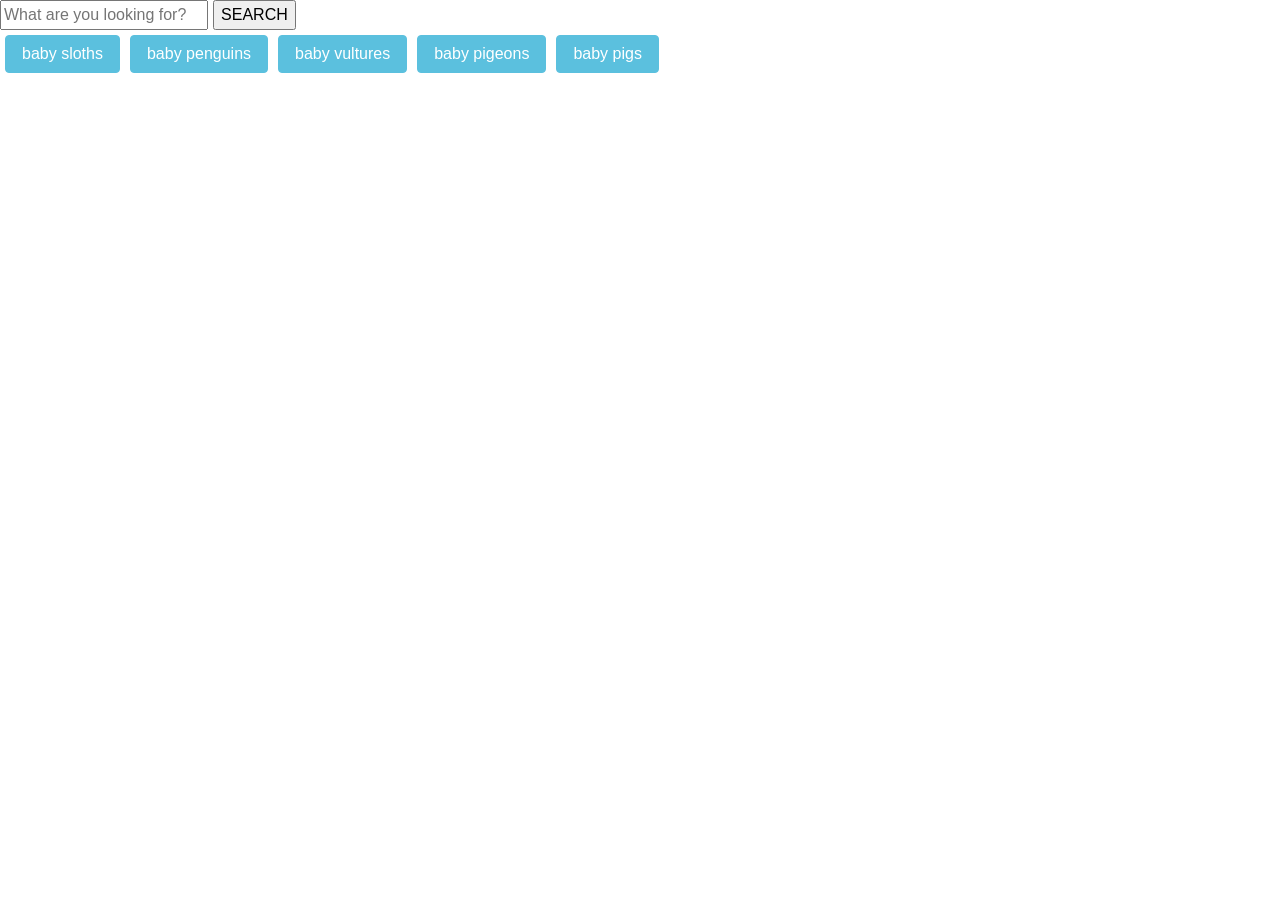
<file: index.html>
<!DOCTYPE html>
<html lang="en">

<head>
    <meta charset="UTF-8">
    <meta name="viewport" content="width=device-width, initial-scale=1.0">
    <meta http-equiv="X-UA-Compatible" content="ie=edge">
    <title>Document</title>
    <link rel="stylesheet" href="assets/bootstrap/bootstrap-grid.css">
    <link rel="stylesheet" href="assets/bootstrap/bootstrap.css">
    <link rel="stylesheet" href="assets/styles.css">

</head>

<body>

    <script src="https://cdnjs.cloudflare.com/ajax/libs/jquery/3.2.1/jquery.min.js"></script>



    <div id="search-bar">
        <input id="search-input" type="text" placeholder="What are you looking for?"></input>
        <button id="search-button">SEARCH</button>
    </div>

    <div id="button-container"> </div>
    <div id="giphy-container"> </div>

    <script>
        var buttons = ["baby sloths", "baby penguins", "baby vultures", "baby pigeons", "baby pigs"]

        for (var i = 0; i < buttons.length; i++) {
            makeButton(buttons[i])
        }

//makes buttons from array
        function makeButton(button) {
            var newButton = $("<button>");
            newButton.text(button);
            newButton.addClass("buttons");
            newButton.addClass("btn btn-info");
            $(newButton).on("click", dataBinder(button));

            $("#button-container").append(newButton)
        }

        $("#search-button").on("click", function () {
            var searchInput = $("#search-input").val().trim();
            makeButton(searchInput);
            console.log(searchInput)
        })

       //gets data from string in array 
        function dataBinder(data) {
            
            //gets gif url
         return function getImages() {
                

                console.log(data)

                var queryURL = "https://api.giphy.com/v1/gifs/search?q=" + data + "&api_key=dc6zaTOxFJmzC&limit=2";



                $.ajax({
                    url: queryURL,
                    method: "GET"
                }).then(function (response) {
                    var res = response.data
                    $("#giphy-container").empty()


                    for (var i = 0; i < res.length; i++) {
                        // console.log(res[i]);

                        var newImage = $("<video>");
                        var newSource = $("<source>");
                        newImage.css({
                            display: "block"
                        })

                        var newRating = $("<p>");
                        newRating.text(res[i].rating)


                        console.log(res[i].images.looping)

                        newSource.attr("type", "video/mp4");
                        newSource.attr("src", res[i].images.looping.mp4);
                        newImage.on("click", function () {

                            if (this.paused === true) {
                                this.play();
                            }

                            else if (this.paused === false) {
                                this.pause();
                            }
                        })
                        newImage.append(newSource);

                        $("#giphy-container").append(newImage)
                        $("#giphy-container").append(newRating)


                    }



                });

            }
        }

// write input in html
// give it id
//get value of input once you click add button
//inside click event push to array that holds buttons
// empty buttons first and loop through so you don't repeat buttons


// to animate images
// store a data attribute of data still 








    </script>

</body>

</html>
</file>
<file: assets/styles.css>
.btn-info {
    margin:5px;
}
</file>
